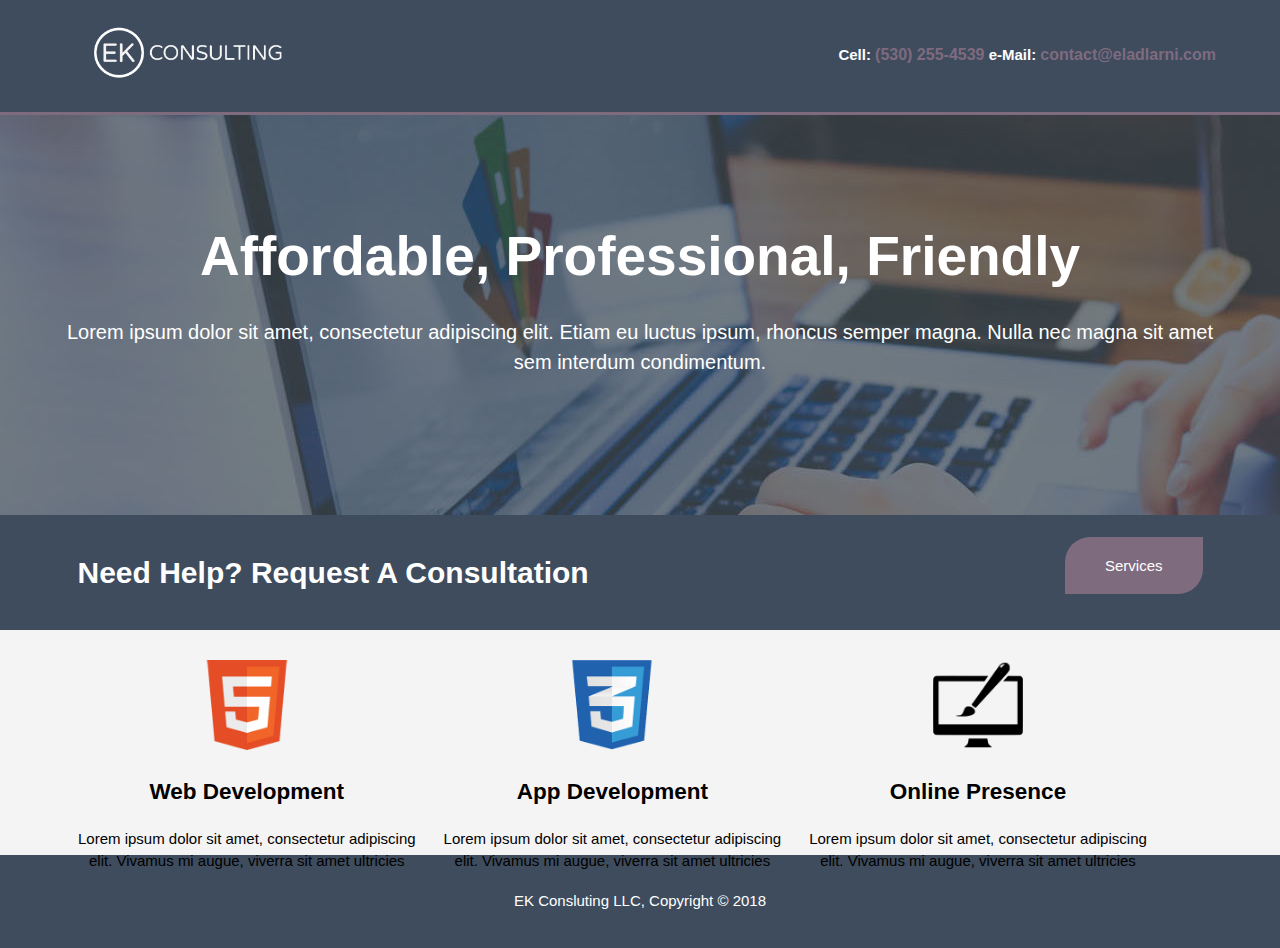
<file: index.html>
<!DOCTYPE html>
<html>
  <head>
    <meta charset="utf-8">
    <meta name="viewport" content="width=device-width">
    <meta name="description" content="Affordable and professional web design">
	  <meta name="keywords" content="web design, affordable web design, professional web design">
  	<meta name="author" content="Brad Traversy">
    <title>EK Consluting LLC</title>
    <link rel="stylesheet" href="./css/style.css">
  </head>
  <body>
    <div class="wrapper">
      <header>
        <div class="container">
          <div id="branding">
            <a href="index.html">
              <img src="./img/logo.png" alt="EK Consluting LLC Logo">
            </a>
          </div>
          <!--
            <nav>
              <ul>
                <li class="current"><a href="index.html">Home</a></li>
                <li><a href="about.html">About</a></li>
                <li><a href="services.html">Services</a></li>
              </ul>
            </nav>
          -->

          <nav>
            <span>Cell: </span><a href="tel:530-255-4539">(530) 255-4539</a>
            <span>e-Mail: </span><a href="Mailto:contact@eladlarni.com">contact@eladlarni.com</a>
          </nav>

        </div>
      </header>

      <section id="showcase">
        <div class="container">
          <h1>Affordable, Professional, Friendly</h1>
          <p>Lorem ipsum dolor sit amet, consectetur adipiscing elit. Etiam eu luctus ipsum, rhoncus semper magna. Nulla nec magna sit amet sem interdum condimentum.</p>
        </div>
      </section>

      <section id="newsletter">
        <div class="container">
          <h1><spam>Need Help? </spam><span>Request A Consultation</spam></h1>
          <form>
            <a id="services-btn" href="services.html">Services</a>
          </form>
        </div>
      </section>

      <section id="boxes">
        <div class="container">
          <div class="box">
            <img src="./img/logo_html.png">
            <h2>Web Development</h2>
            <p>Lorem ipsum dolor sit amet, consectetur adipiscing elit. Vivamus mi augue, viverra sit amet ultricies</p>
          </div>
          <div class="box">
            <img src="./img/logo_css.png">
            <h2>App Development</h2>
            <p>Lorem ipsum dolor sit amet, consectetur adipiscing elit. Vivamus mi augue, viverra sit amet ultricies</p>
          </div>
          <div class="box">
            <img src="./img/logo_brush.png">
            <h2>Online Presence</h2>
            <p>Lorem ipsum dolor sit amet, consectetur adipiscing elit. Vivamus mi augue, viverra sit amet ultricies</p>
          </div>
        </div>
      </section>
    </div>

    <footer>
      <p>EK Consluting LLC, Copyright &copy; 2018</p>
    </footer>
  </body>
</html>
</file>
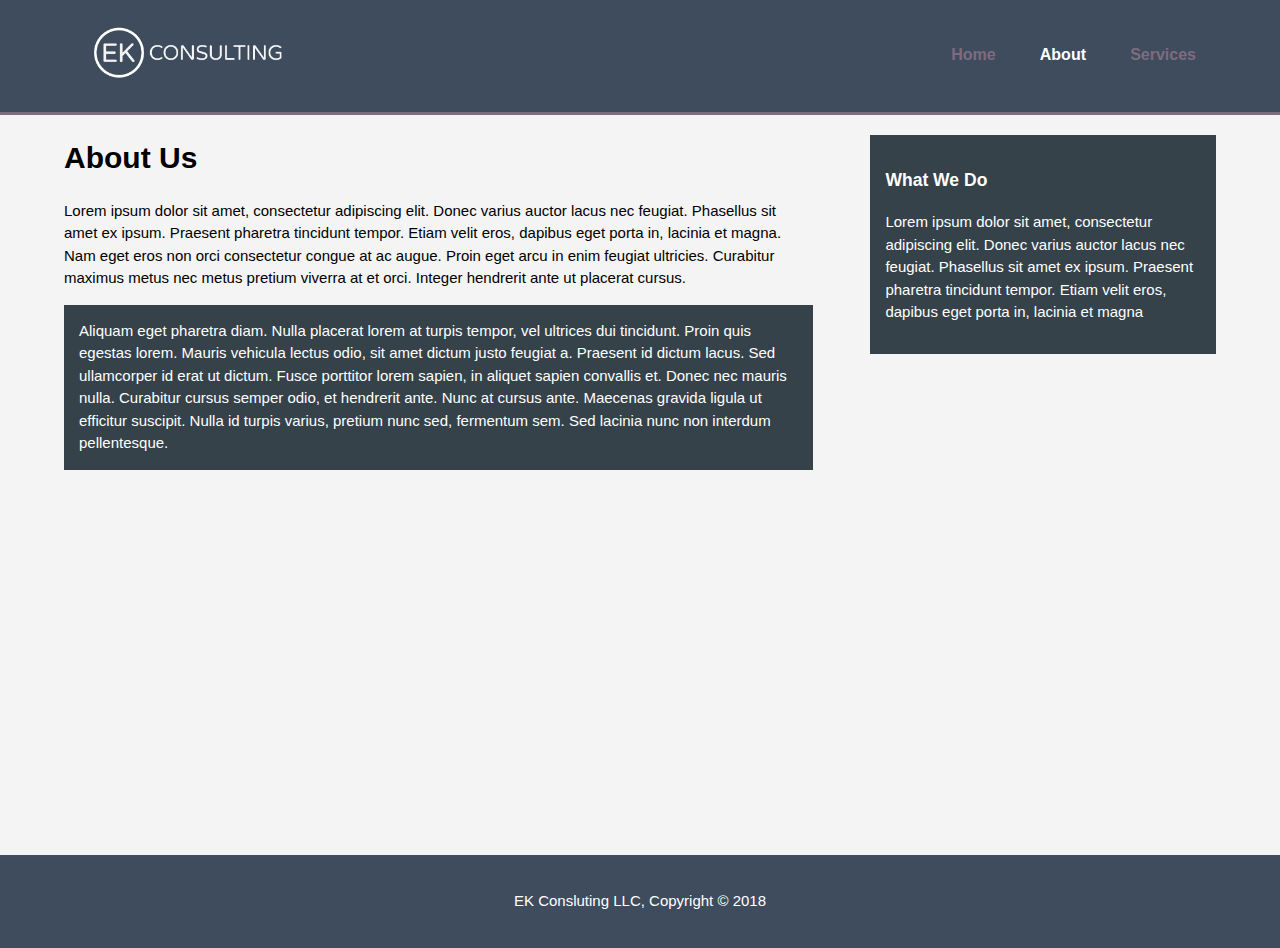
<file: about.html>
<!DOCTYPE html>
<html>
  <head>
    <meta charset="utf-8">
    <meta name="viewport" content="width=device-width">
    <meta name="description" content="Affordable and professional web design">
	  <meta name="keywords" content="web design, affordable web design, professional web design">
  	<meta name="author" content="Brad Traversy">
    <title>Acme Web Deisgn | About</title>
    <link rel="stylesheet" href="./css/style.css">
  </head>
  <body>
    <div class="wrapper">
      <header>
        <div class="container">
          <div id="branding">
            <img src="./img/logo.png" alt="EK Consluting LLC Logo">
          </div>
          <nav>
            <ul>
              <li><a href="index.html">Home</a></li>
              <li class="current"><a href="about.html">About</a></li>
              <li><a href="services.html">Services</a></li>
            </ul>
          </nav>
        </div>
      </header>

      <section id="main">
        <div class="container">
          <article id="main-col">
            <h1 class="page-title">About Us</h1>
            <p>
              Lorem ipsum dolor sit amet, consectetur adipiscing elit. Donec varius auctor lacus nec feugiat. Phasellus sit amet ex ipsum. Praesent pharetra tincidunt tempor. Etiam velit eros, dapibus eget porta in, lacinia et magna. Nam eget eros non orci consectetur congue at ac augue. Proin eget arcu in enim feugiat ultricies. Curabitur maximus metus nec metus pretium viverra at et orci. Integer hendrerit ante ut placerat cursus.
            </p>
            <p class="dark">
              Aliquam eget pharetra diam. Nulla placerat lorem at turpis tempor, vel ultrices dui tincidunt. Proin quis egestas lorem. Mauris vehicula lectus odio, sit amet dictum justo feugiat a. Praesent id dictum lacus. Sed ullamcorper id erat ut dictum. Fusce porttitor lorem sapien, in aliquet sapien convallis et. Donec nec mauris nulla. Curabitur cursus semper odio, et hendrerit ante. Nunc at cursus ante. Maecenas gravida ligula ut efficitur suscipit. Nulla id turpis varius, pretium nunc sed, fermentum sem. Sed lacinia nunc non interdum pellentesque.
            </p>
          </article>

          <aside id="sidebar">
            <div class="dark">
              <h3>What We Do</h3>
              <p>Lorem ipsum dolor sit amet, consectetur adipiscing elit. Donec varius auctor lacus nec feugiat. Phasellus sit amet ex ipsum. Praesent pharetra tincidunt tempor. Etiam velit eros, dapibus eget porta in, lacinia et magna</p>
            </div>
          </aside>
        </div>
      </section>
    </div>
    <footer class="footer">
      <p>EK Consluting LLC, Copyright &copy; 2018</p>
    </footer>
  </body>
</html>
</file>
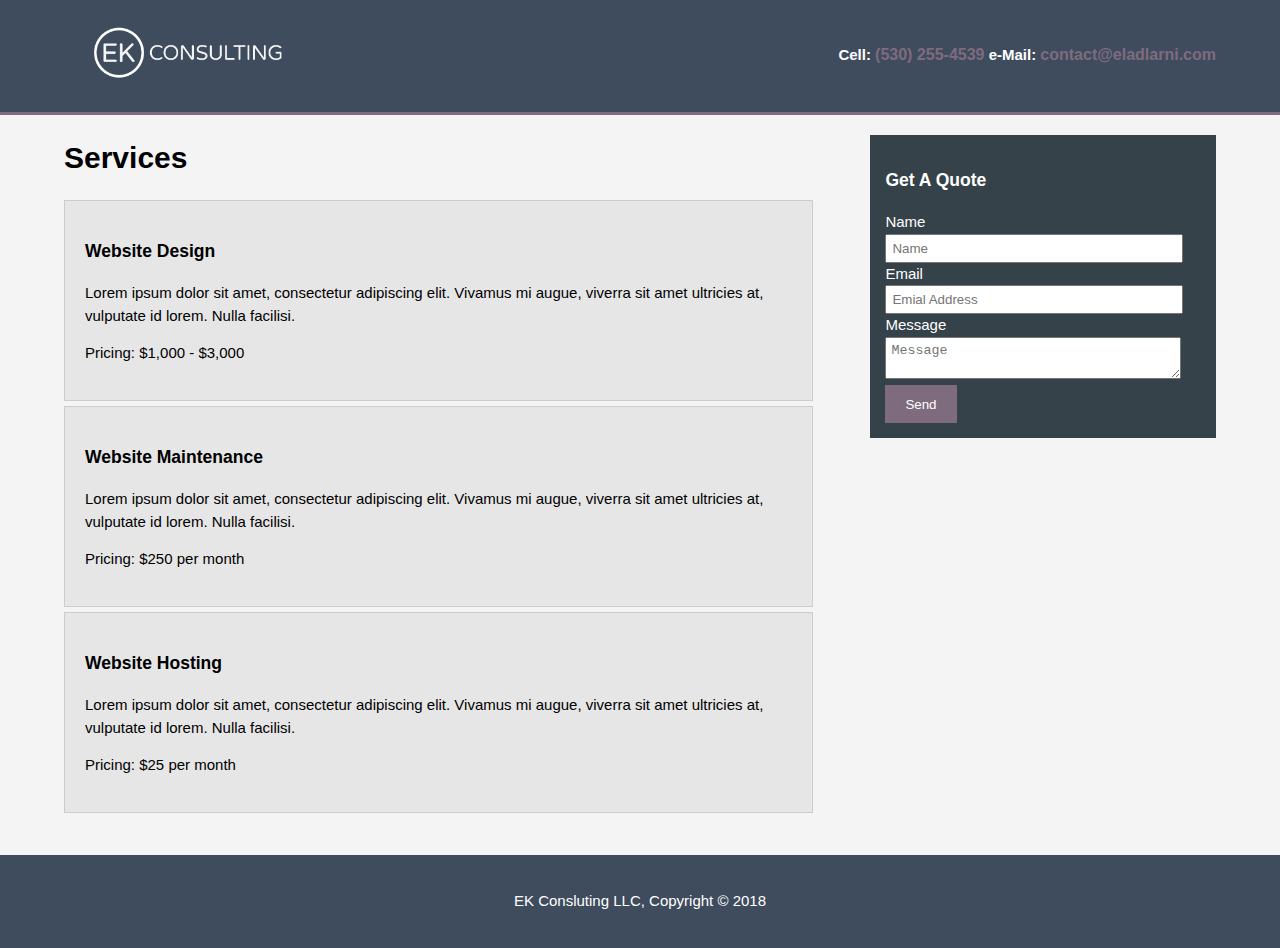
<file: services.html>
<!DOCTYPE html>
<html>
  <head>
    <meta charset="utf-8">
    <meta name="viewport" content="width=device-width">
    <meta name="description" content="Affordable and professional web design">
	  <meta name="keywords" content="web design, affordable web design, professional web design">
  	<meta name="author" content="Brad Traversy">
    <title>EK Solutions</title>
    <link rel="stylesheet" href="./css/style.css">
  </head>
  <body>
    <div class="wrapper">
        <header>
            <div class="container">
              <div id="branding">
                <a href="index.html">
                  <img src="./img/logo.png" alt="EK Consluting LLC Logo">
                </a>
              </div>
              <!--
                <nav>
                  <ul>
                    <li class="current"><a href="index.html">Home</a></li>
                    <li><a href="about.html">About</a></li>
                    <li><a href="services.html">Services</a></li>
                  </ul>
                </nav>
              -->
    
              <nav>
                <span>Cell: </span><a href="tel:530-255-4539">(530) 255-4539</a>
                <span>e-Mail: </span><a href="Mailto:contact@eladlarni.com">contact@eladlarni.com</a>
              </nav>
    
            </div>
          </header>
      
      <section id="main">
        <div class="container">
          <article id="main-col">
            <h1 class="page-title">Services</h1>
            <ul id="services">
              <li>
                <h3>Website Design</h3>
                <p>Lorem ipsum dolor sit amet, consectetur adipiscing elit. Vivamus mi augue, viverra sit amet ultricies at, vulputate id lorem. Nulla facilisi.</p>
                <p>Pricing: $1,000 - $3,000</p>
              </li>
              <li>
                <h3>Website Maintenance</h3>
                <p>Lorem ipsum dolor sit amet, consectetur adipiscing elit. Vivamus mi augue, viverra sit amet ultricies at, vulputate id lorem. Nulla facilisi.</p>
                <p>Pricing: $250 per month</p>
              </li>
              <li>
                <h3>Website Hosting</h3>
                <p>Lorem ipsum dolor sit amet, consectetur adipiscing elit. Vivamus mi augue, viverra sit amet ultricies at, vulputate id lorem. Nulla facilisi.</p>
                <p>Pricing: $25 per month</p>
              </li>
            </ul>
          </article>
          
          <aside id="sidebar">
            <div class="dark">
              <h3>Get A Quote</h3>
              <form class="quote">
                <div>
                  <label>Name</label><br>
                  <input type="text" placeholder="Name">
                </div>
                <div>
                  <label>Email</label><br>
                  <input type="email" placeholder="Emial Address">
                </div>
                <div>
                  <label>Message</label><br>
                  <textarea placeholder="Message"></textarea>
                </div>
                <button class="button_1" type="submit">Send</button>
              </form>
            </div>
          </aside>
        </div>
      </section>
      </div>
      
      <footer>
        <p>EK Consluting LLC, Copyright &copy; 2018</p>
      </footer>
    </body>
    </html>
</file>
<file: css/style.css>
:root {
  --main-charcoal: #3E4C5E; 
  --main-outer-space: #2C3D55;
  --black-coral: #536271;
  --old-lavendar: #7F6B7E;
  --roman-silver: #A5A4AD;
  --white: #fff;
  --black: #000;
}

body{
  font: 15px/1.5 Arial, Helvetica,sans-serif;
  padding:0;
  margin:0;
  background-color:#f4f4f4;
}

/* Global */
.container{
  width:90%;
  margin:auto;
  overflow:hidden;
}

.wrapper{
  height: 90vh;
}

ul{
  margin:0;
  padding:0;
}

.button_1{
  height:38px;
  background:var(--old-lavendar);
  border:0;
  padding-left: 20px;
  padding-right:20px;
  color:var(--white);
}

.dark{
  padding:15px;
  background:#35424a;
  color:var(--white);
  margin-top:10px;
  margin-bottom:10px;
}

/* Header **/
#services-btn{
  padding: 20px 40px;
  background: #7F6B7E;
  border-top-left-radius: 25px;
  border-bottom-right-radius: 25px;
  margin-top: 10px;
  text-decoration: none;
  color: #fff;
  margin-top: 1em;
}

header{
  background: var(--main-charcoal);
  color:var(--white);
  min-height:70px;
  border-bottom:var(--old-lavendar) 3px solid;
}

header nav a{
  color:var(--old-lavendar);
  text-decoration:none;
  font-size:16px;
}

header li{
  display:inline;
  padding: 0 20px 0 20px;
}

header #branding{
  float:left;
}

header #branding h1{
  margin:0;
}

header #branding img{
  width: 250px;
}

header nav{
  float:right;
  font-weight:bold;
  margin-top:42.5px;
}

header .highlight, header .current a{
  color:var(--white);
}

header nav a:hover{
  color:var(--roman-silver);
  border-bottom: 2px solid var(--roman-silver);
  border-top: 2px solid var(--roman-silver);

}

/* Showcase */
#showcase{
  min-height:400px;
  background:url('../img/showcase.jpg') no-repeat 0 -400px;
  text-align:center;
  color:var(--white);
}

#showcase h1{
  margin-top:100px;
  font-size:55px;
  margin-bottom:10px;
}

#showcase p{
  font-size:20px;
}

/* Newsletter */
#newsletter{
  padding:15px;
  color:var(--white);
  background:var(--main-charcoal)
}

#newsletter h1{
  float:left;
}

#newsletter form {
  float:right;
  margin-top:25px;
}

#newsletter input[type="email"]{
  padding:4px;
  height:25px;
  width:250px;
}

/* Boxes */
#boxes{
  margin-top:20px;
}

#boxes .box{
  float:left;
  text-align: center;
  width:30%;
  padding:10px;
}

#boxes .box img{
  width:90px;
}

/* Sidebar */
aside#sidebar{
  float:right;
  width:30%;
  margin-top:10px;
}

aside#sidebar .quote input, aside#sidebar .quote textarea{
  width:90%;
  padding:5px;
}

/* Main-col */
article#main-col{
  float:left;
  width:65%;
}

/* Services */
ul#services li{
  list-style: none;
  padding:20px;
  border: #cccccc solid 1px;
  margin-bottom:5px;
  background:#e6e6e6;
}

footer{
  padding:20px;
  margin-top:20px;
  color:var(--white);
  background-color:var(--main-charcoal);
  text-align: center;
}

/***************************** Media Queries /*****************************/

/* 1366px */
@media(max-width: 1366px){
  .wrapper{
    margin-bottom: 3em;
  }
}

/* 900px */
@media(max-width: 900px){
  header #branding,
  header nav,
  header nav li,
  #newsletter h1,
  #newsletter form,
  #boxes .box,
  article#main-col,
  aside#sidebar{
    float:none;
    text-align:center;
    width:100%;
  }

  .wrapper{
    height: 90%;
  }

  header{
    padding-bottom:20px;
  }

  header nav{
    float:right;
    margin-top:0px;
  }

  #showcase h1{
    margin-top:40px;
  }

  #newsletter span{
    display: block;
  }
  #newsletter button, .quote button{
    display:block;
    width:100%;
  }

  #newsletter form input[type="email"], .quote input, .quote textarea{
    width:100%;
    margin-bottom:5px;
  }
}
</file>
